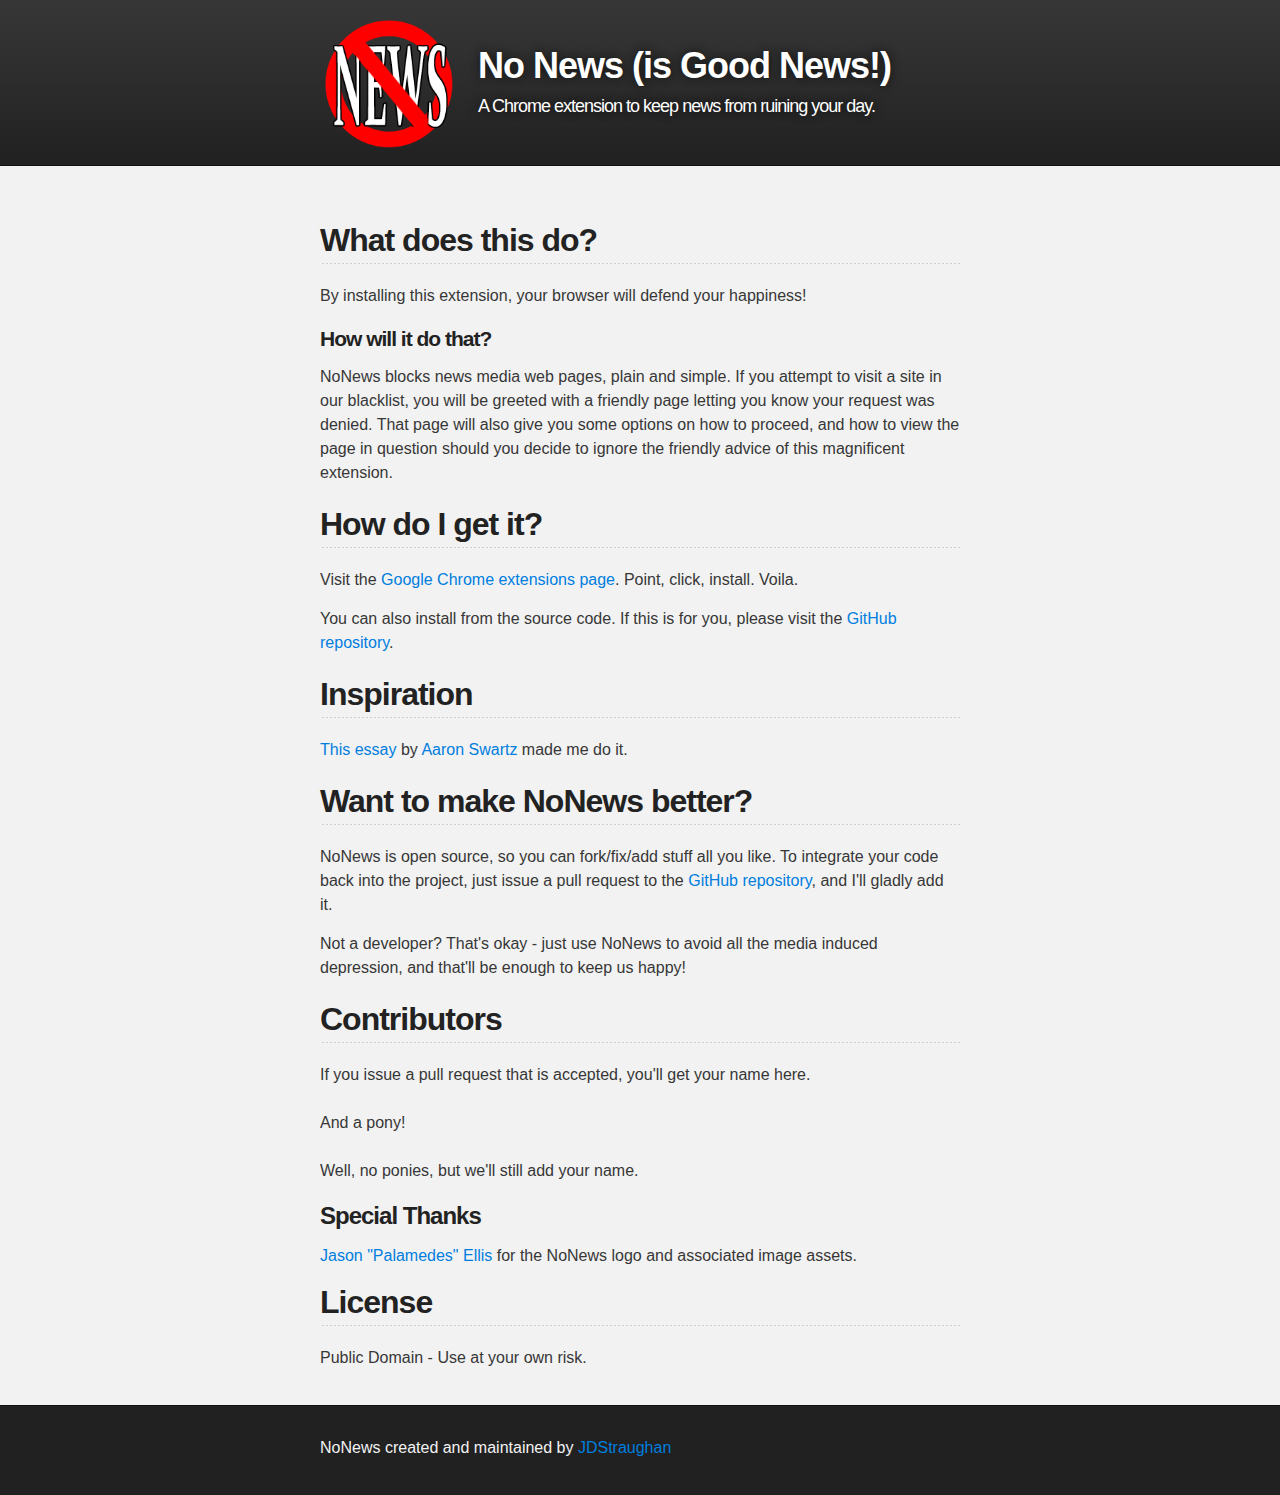
<file: index.html>
<!DOCTYPE html>
<html>

  <head>
    <meta charset='utf-8' />
    <meta http-equiv="X-UA-Compatible" content="chrome=1" />
    <meta name="description" content="Nonews : No News (is Good News!) browser extension for Google Chrome." />

    <link rel="stylesheet" type="text/css" media="screen" href="stylesheets/stylesheet.css">

    <title>NoNews | Happiness thru better browsing</title>
  </head>

  <body>

    <!-- HEADER -->
    <div id="header_wrap" class="outer">
        <header class="inner">
		  <img id="project_image" src="images/icon128.png" width="128" height="128" alt="Icon128">
          <h1 id="project_title">No News (is Good News!)</h1>
          <h2 id="project_tagline">A Chrome extension to keep news from ruining your day.</h2>

        </header>
    </div>

    <!-- MAIN CONTENT -->
    <div id="main_content_wrap" class="outer">
      <section id="main_content" class="inner">

		<h2>What does this do?</h2>

		<p>By installing this extension, your browser will defend your happiness!</p>
		
		<h4>How will it do that?</h4>
		
		<p>NoNews blocks news media web pages, plain and simple.  If you attempt to visit a site in our blacklist, you will be greeted with a friendly page letting you know your request was denied.  That page will also give you some options on how to proceed, and how to view the page in question should you decide to ignore the friendly advice of this magnificent extension.</p>
		
		<h2>How do I get it?</h2>

		<p>Visit the <a href="https://chrome.google.com/webstore/detail/no-news-is-good-news/fnikidjfogfllkinoahanihoddalbhil">Google Chrome extensions page</a>. Point, click, install. Voila.</p>
		
		<p>You can also install from the source code.  If this is for you, please visit the <a href="https://github.com/JDStraughan/nonews">GitHub repository</a>.

		<h2>Inspiration</h2>

		<p><a href="http://www.aaronsw.com/weblog/hatethenews">This essay</a> by <a href="http://en.wikipedia.org/wiki/Aaron_Swartz">Aaron Swartz</a> made me do it.</p>

		<h2>Want to make NoNews better?</h2>

		<p>NoNews is open source, so you can fork/fix/add stuff all you like.  To integrate your code back into the project, just issue a pull request to the <a href="https://github.com/JDStraughan/nonews">GitHub repository</a>, and I'll gladly add it.</p>
		
		<p>Not a developer?  That's okay - just use NoNews to avoid all the media induced depression, and that'll be enough to keep us happy!</p>

		<h2>Contributors</h2>

		<p>If you issue a pull request that is accepted, you'll get your name here. <br><br> And a pony! <br><br> Well, no ponies, but we'll still add your name.</p>

		<h3>Special Thanks</h3>
		<a href="http://palamedes.github.com/">Jason "Palamedes" Ellis</a> for the NoNews logo and associated image assets.
		
		<h2>License</h2>

		<p>Public Domain - Use at your own risk.</p>
		
      </section>
    </div>

    <!-- FOOTER  -->
    <div id="footer_wrap" class="outer">
      <footer class="inner">
        <p class="copyright">NoNews created and maintained by <a href="http://jdstraughan.github.com">JDStraughan</a></p>
      </footer>
    </div>
    <script src="//static.getclicky.com/js" type="text/javascript"></script>
    <script type="text/javascript">try{ clicky.init(100573080); }catch(e){}</script>
    <noscript><p><img alt="Clicky" width="1" height="1" src="//in.getclicky.com/100573080ns.gif" /></p></noscript>
  </body>
</html>
</file>
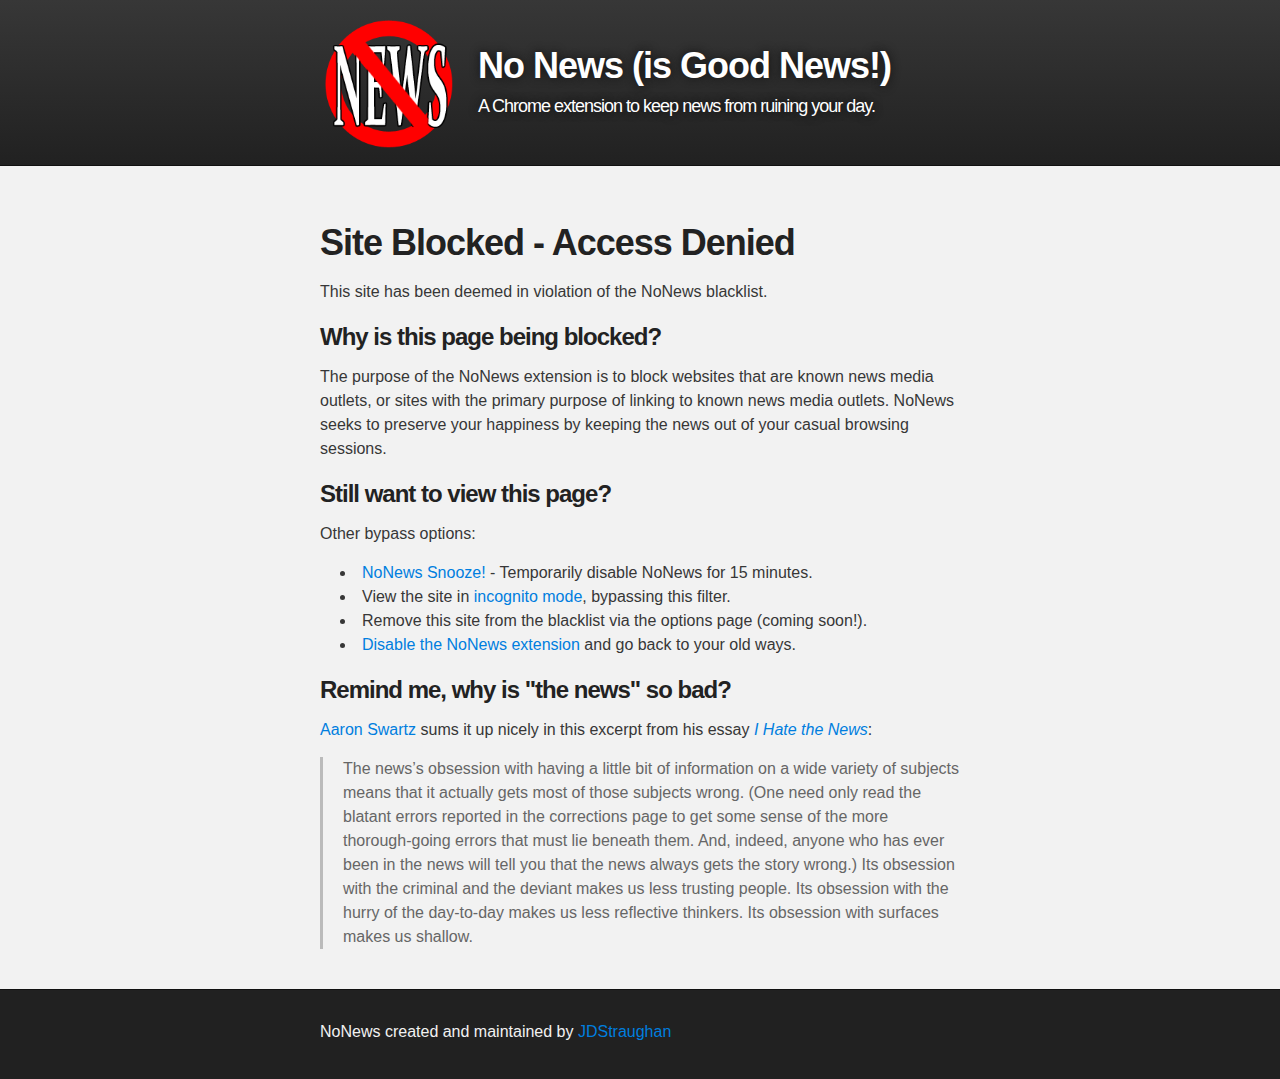
<file: blocked-site.html>
<!DOCTYPE html>
<html>

  <head>
    <meta charset='utf-8' />
    <meta http-equiv="X-UA-Compatible" content="chrome=1" />
    <meta name="description" content="Nonews : No News (is Good News!) browser extension for Google Chrome." />

    <link rel="stylesheet" type="text/css" media="screen" href="stylesheets/stylesheet.css">

    <title>NoNews | Blocked Site</title>
  </head>

  <body>

    <!-- HEADER -->
    <div id="header_wrap" class="outer">
        <header class="inner">
		  <img id="project_image" src="images/icon128.png" width="128" height="128" alt="Icon128">
          <h1 id="project_title">No News (is Good News!)</h1>
          <h2 id="project_tagline">A Chrome extension to keep news from ruining your day.</h2>

        </header>
    </div>

    <!-- MAIN CONTENT -->
    <div id="main_content_wrap" class="outer">
      <section id="main_content" class="inner">

		<h1>Site Blocked - Access Denied</h1>
		
		<p>This site has been deemed in violation of the NoNews blacklist.</p>
		
		<h3>Why is this page being blocked?</h3>
		
		<p>The purpose of the NoNews extension is to block websites that are known news media outlets, or sites with the primary purpose of linking to known news media outlets.  NoNews seeks to preserve your happiness by keeping the news out of your casual browsing sessions.</p>
		
		<h3 id="still_wanna_view">Still want to view this page?</h3>
		
		<p>Other bypass options:</p>
		
		<ul>
			<li><a href="how-to-snooze.html">NoNews Snooze!</a> - Temporarily disable NoNews for 15 minutes.</li>
			<li>View the site in <a href="http://support.google.com/chrome/bin/answer.py?hl=en&amp;answer=95464">incognito mode</a>, bypassing this filter.</li>
			<li>Remove this site from the blacklist via the options page (coming soon!).</li>
			<li><a href="disable-extension.html">Disable the NoNews extension</a> and go back to your old ways.</li>
		</ul>
		
		<h3>Remind me, why is "the news" so bad?</h3>
		
		<p><a href="http://en.wikipedia.org/wiki/Aaron_Swartz">Aaron Swartz</a> sums it up nicely in this excerpt from his essay <em><a href="http://www.aaronsw.com/weblog/hatethenews">I Hate the News</a></em>:</p>
		
		<blockquote>
			The news’s obsession with having a little bit of information on a wide variety of subjects means that it actually gets most of those subjects wrong. (One need only read the blatant errors reported in the corrections page to get some sense of the more thorough-going errors that must lie beneath them. And, indeed, anyone who has ever been in the news will tell you that the news always gets the story wrong.) Its obsession with the criminal and the deviant makes us less trusting people. Its obsession with the hurry of the day-to-day makes us less reflective thinkers. Its obsession with surfaces makes us shallow.
		<blockquote>
		
		</section>
    </div>

    <!-- FOOTER  -->
    <div id="footer_wrap" class="outer">
      <footer class="inner">
        <p class="copyright">NoNews created and maintained by <a href="http://jdstraughan.github.com">JDStraughan</a></p>     
      </footer>
    </div>
	<script src="javascripts/blocked.js" type="text/javascript"></script>
    <script src="//static.getclicky.com/js" type="text/javascript"></script>
    <script type="text/javascript">try{ clicky.init(100573080); }catch(e){}</script>
    <noscript><p><img alt="Clicky" width="1" height="1" src="//in.getclicky.com/100573080ns.gif" /></p></noscript>
  </body>
</html>
</file>
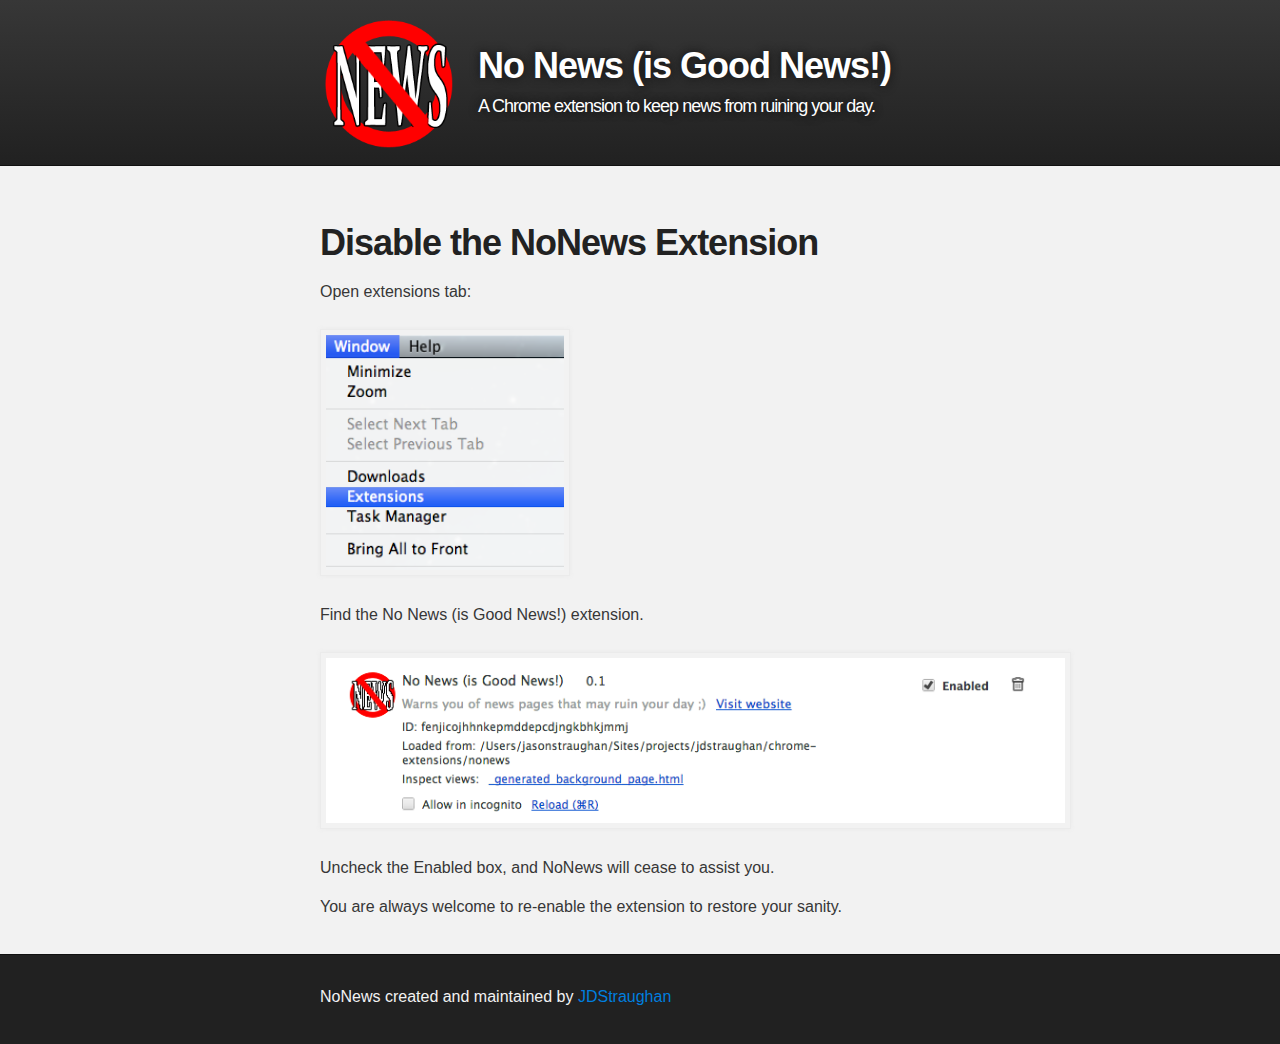
<file: disable-extension.html>
<!DOCTYPE html>
<html>

  <head>
    <meta charset='utf-8' />
    <meta http-equiv="X-UA-Compatible" content="chrome=1" />
    <meta name="description" content="Nonews : No News (is Good News!) browser extension for Google Chrome." />

    <link rel="stylesheet" type="text/css" media="screen" href="stylesheets/stylesheet.css">

    <title>NoNews | How-To Disable</title>
  </head>

  <body>

    <!-- HEADER -->
    <div id="header_wrap" class="outer">
        <header class="inner">
		  <img id="project_image" src="images/icon128.png" width="128" height="128" alt="Icon128">
          <h1 id="project_title">No News (is Good News!)</h1>
          <h2 id="project_tagline">A Chrome extension to keep news from ruining your day.</h2>

        </header>
    </div>

    <!-- MAIN CONTENT -->
    <div id="main_content_wrap" class="outer">
      <section id="main_content" class="inner">
		
		<h1>Disable the NoNews Extension</h1>
		
		<p>Open extensions tab:</p>
		<img src="images/open_extensions_menu.png" width="238px" />
		
		<p>Find the No News (is Good News!) extension.</p>
		<img src="images/open_extensions_page.png" />
		
		<p>Uncheck the Enabled box, and NoNews will cease to assist you.</p>
		
		<p>You are always welcome to re-enable the extension to restore your sanity.</p>
      
		</section>
    </div>

    <!-- FOOTER  -->
    <div id="footer_wrap" class="outer">
      <footer class="inner">
        <p class="copyright">NoNews created and maintained by <a href="http://jdstraughan.github.com">JDStraughan</a></p>
      </footer>
    </div>
    <script src="//static.getclicky.com/js" type="text/javascript"></script>
    <script type="text/javascript">try{ clicky.init(100573080); }catch(e){}</script>
    <noscript><p><img alt="Clicky" width="1" height="1" src="//in.getclicky.com/100573080ns.gif" /></p></noscript>
  </body>
</html>
</file>
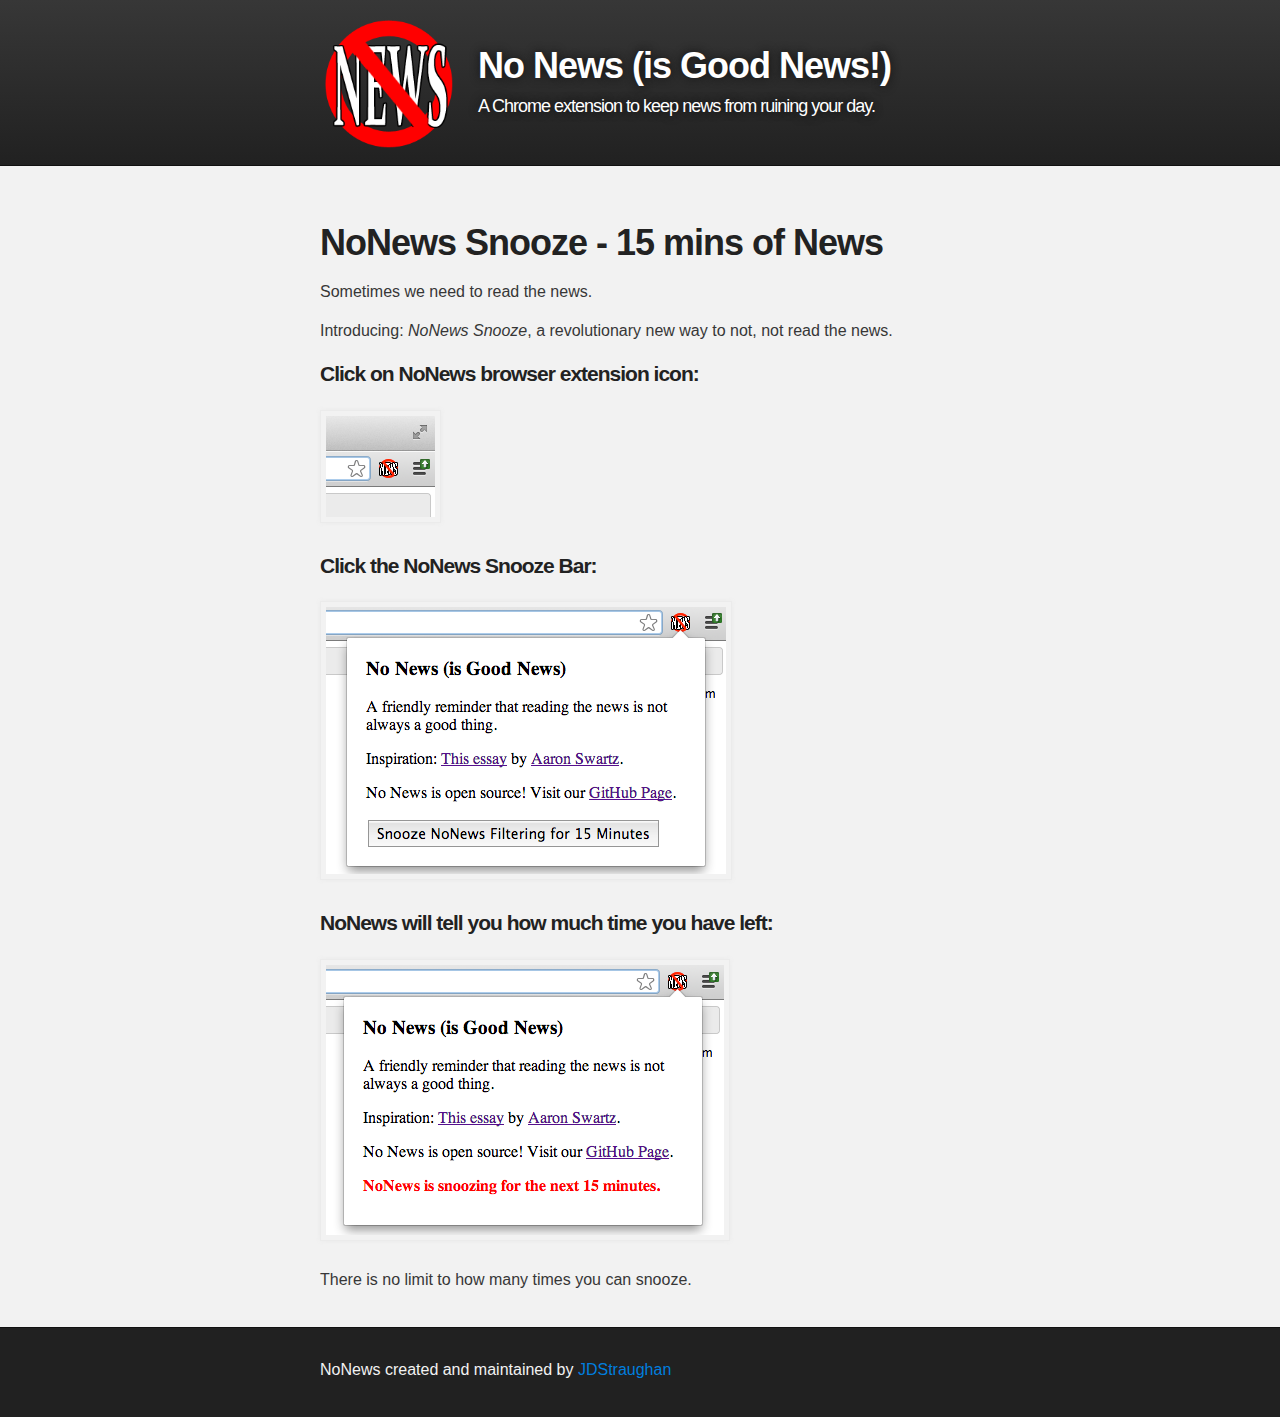
<file: how-to-snooze.html>
<!DOCTYPE html>
<html>

  <head>
    <meta charset='utf-8' />
    <meta http-equiv="X-UA-Compatible" content="chrome=1" />
    <meta name="description" content="Nonews : No News (is Good News!) browser extension for Google Chrome." />

    <link rel="stylesheet" type="text/css" media="screen" href="stylesheets/stylesheet.css">

    <title>NoNews | How-To Snooze</title>
  </head>

  <body>

    <!-- HEADER -->
    <div id="header_wrap" class="outer">
        <header class="inner">
		  <img id="project_image" src="images/icon128.png" width="128" height="128" alt="Icon128">
          <h1 id="project_title">No News (is Good News!)</h1>
          <h2 id="project_tagline">A Chrome extension to keep news from ruining your day.</h2>

        </header>
    </div>

    <!-- MAIN CONTENT -->
    <div id="main_content_wrap" class="outer">
      <section id="main_content" class="inner">
		
		<h1>NoNews Snooze - 15 mins of News</h1>
		
		<p>Sometimes we need to read the news.</p>
		
		<p>Introducing: <em>NoNews Snooze</em>, a revolutionary new way to not, not read the news.</p>
		
		<h4>Click on NoNews browser extension icon:</h4>
		<img src="images/addressbar_icon.png" />
		
		<h4>Click the NoNews Snooze Bar:</h4>
		<img src="images/snoozebar.png" />
		
		<h4>NoNews will tell you how much time you have left:</h4>
		<img src="images/snoozing.png" />
		
		<p>There is no limit to how many times you can snooze.</p>
      
	  </section>
    </div>

    <!-- FOOTER  -->
    <div id="footer_wrap" class="outer">
      <footer class="inner">
        <p class="copyright">NoNews created and maintained by <a href="http://jdstraughan.github.com">JDStraughan</a></p>
      </footer>
    </div>
    <script src="//static.getclicky.com/js" type="text/javascript"></script>
    <script type="text/javascript">try{ clicky.init(100573080); }catch(e){}</script>
    <noscript><p><img alt="Clicky" width="1" height="1" src="//in.getclicky.com/100573080ns.gif" /></p></noscript>
  </body>
</html>
</file>
<file: stylesheets/stylesheet.css>
/*******************************************************************************
Slate Theme for GitHub Pages
by Jason Costello, @jsncostello
*******************************************************************************/

@import url(pygment_trac.css);

/*******************************************************************************
MeyerWeb Reset
*******************************************************************************/

html, body, div, span, applet, object, iframe,
h1, h2, h3, h4, h5, h6, p, blockquote, pre,
a, abbr, acronym, address, big, cite, code,
del, dfn, em, img, ins, kbd, q, s, samp,
small, strike, strong, sub, sup, tt, var,
b, u, i, center,
dl, dt, dd, ol, ul, li,
fieldset, form, label, legend,
table, caption, tbody, tfoot, thead, tr, th, td,
article, aside, canvas, details, embed,
figure, figcaption, footer, header, hgroup,
menu, nav, output, ruby, section, summary,
time, mark, audio, video {
  margin: 0;
  padding: 0;
  border: 0;
  font: inherit;
  vertical-align: baseline;
}

/* HTML5 display-role reset for older browsers */
article, aside, details, figcaption, figure,
footer, header, hgroup, menu, nav, section {
  display: block;
}

ol, ul {
  list-style: none;
}

blockquote, q {
}

table {
  border-collapse: collapse;
  border-spacing: 0;
}

a:focus {
  outline: none;
}

/*******************************************************************************
Theme Styles
*******************************************************************************/

body {
  box-sizing: border-box;
  color:#373737;
  background: #212121;
  font-size: 16px;
  font-family: 'Myriad Pro', Calibri, Helvetica, Arial, sans-serif;
  line-height: 1.5;
  -webkit-font-smoothing: antialiased;
}

h1, h2, h3, h4, h5, h6 {
  margin: 10px 0;
  font-weight: 700;
  color:#222222;
  font-family: 'Lucida Grande', 'Calibri', Helvetica, Arial, sans-serif;
  letter-spacing: -1px;
}

h1 {
  font-size: 36px;
  font-weight: 700;
}

h2 {
  padding-bottom: 10px;
  font-size: 32px;
  background: url('../images/bg_hr.png') repeat-x bottom;
}

h3 {
  font-size: 24px;
}

h4 {
  font-size: 21px;
}

h5 {
  font-size: 18px;
}

h6 {
  font-size: 16px;
}

p {
  margin: 10px 0 15px 0;
}

footer p {
  color: #f2f2f2;
}

a {
  text-decoration: none;
  color: #007edf;
  text-shadow: none;
  transition: color 0.5s ease;
  transition: text-shadow 0.5s ease;
  -webkit-transition: color 0.5s ease;
  -webkit-transition: text-shadow 0.5s ease;
  -moz-transition: color 0.5s ease;
  -moz-transition: text-shadow 0.5s ease;
  -o-transition: color 0.5s ease;
  -o-transition: text-shadow 0.5s ease;
  -ms-transition: color 0.5s ease;
  -ms-transition: text-shadow 0.5s ease;
}

/* Lifted from bootstrap (http://twitter.github.com/bootstrap) */
a.btn-danger {
	padding: 11px 19px;
	font-size: 17.5px;
	-webkit-border-radius: 6px;
	-moz-border-radius: 6px;
	border-radius: 6px;
	color: #ffffff;
	text-shadow: 0 -1px 0 rgba(0, 0, 0, 0.25);
	background-color: #da4f49;
	background-image: -moz-linear-gradient(top, #ee5f5b, #bd362f);
	background-image: -webkit-gradient(linear, 0 0, 0 100%, from(#ee5f5b), to(#bd362f));
	background-image: -webkit-linear-gradient(top, #ee5f5b, #bd362f);
	background-image: -o-linear-gradient(top, #ee5f5b, #bd362f);
	background-image: linear-gradient(to bottom, #ee5f5b, #bd362f);
	background-repeat: repeat-x;
	border-color: #bd362f #bd362f #802420;
	border-color: rgba(0, 0, 0, 0.1) rgba(0, 0, 0, 0.1) rgba(0, 0, 0, 0.25);
	filter: progid:DXImageTransform.Microsoft.gradient(startColorstr='#ffee5f5b', endColorstr='#ffbd362f', GradientType=0);
	filter: progid:DXImageTransform.Microsoft.gradient(enabled=false);
}

/* Lifted from bootstrap (http://twitter.github.com/bootstrap) */
a.btn-danger:hover {
	color: #ffffff !important;
	text-shadow: 0 -1px 0 rgba(0, 0, 0, 0.25) !important;
	background-color: #bd362f;
	text-decoration: none;
	background-position: 0 -15px;
	-webkit-transition: background-position 0.1s linear;
	-moz-transition: background-position 0.1s linear;
	-o-transition: background-position 0.1s linear;
	transition: background-position 0.1s linear;
}

#main_content a:hover {
  color: #0069ba;
  text-shadow: #0090ff 0px 0px 2px;
}

footer a:hover {
  color: #43adff;
  text-shadow: #0090ff 0px 0px 2px;
}

em {
  font-style: italic;
}

strong {
  font-weight: bold;
}

img {
  position: relative;
  margin: 0 auto;
  max-width: 739px;
  padding: 5px;
  margin: 10px 0 10px 0;
  border: 1px solid #ebebeb;

  box-shadow: 0 0 5px #ebebeb;
  -webkit-box-shadow: 0 0 5px #ebebeb;
  -moz-box-shadow: 0 0 5px #ebebeb;
  -o-box-shadow: 0 0 5px #ebebeb;
  -ms-box-shadow: 0 0 5px #ebebeb;
}

pre, code {
  width: 100%;
  color: #222;
  background-color: #fff;

  font-family: Monaco, "Bitstream Vera Sans Mono", "Lucida Console", Terminal, monospace;
  font-size: 14px;

  border-radius: 2px;
  -moz-border-radius: 2px;
  -webkit-border-radius: 2px;



}

pre {
  width: 100%;
  padding: 10px;
  box-shadow: 0 0 10px rgba(0,0,0,.1);
  overflow: auto;
}

code {
  padding: 3px;
  margin: 0 3px;
  box-shadow: 0 0 10px rgba(0,0,0,.1);
}

pre code {
  display: block;
  box-shadow: none;
}

blockquote {
  color: #666;
  margin-bottom: 20px;
  padding: 0 0 0 20px;
  border-left: 3px solid #bbb;
}

ul, ol, dl {
  margin-bottom: 15px
}

ul li {
  list-style: inside;
  padding-left: 20px;
}

ol li {
  list-style: decimal inside;
  padding-left: 20px;
}

dl dt {
  font-weight: bold;
}

dl dd {
  padding-left: 20px;
  font-style: italic;
}

dl p {
  padding-left: 20px;
  font-style: italic;
}

hr {
  height: 1px;
  margin-bottom: 5px;
  border: none;
  background: url('../images/bg_hr.png') repeat-x center;
}

table {
  border: 1px solid #373737;
  margin-bottom: 20px;
  text-align: left;
 }

th {
  font-family: 'Lucida Grande', 'Helvetica Neue', Helvetica, Arial, sans-serif;
  padding: 10px;
  background: #373737;
  color: #fff;
 }

td {
  padding: 10px;
  border: 1px solid #373737;
 }

form {
  background: #f2f2f2;
  padding: 20px;
}

/*******************************************************************************
Full-Width Styles
*******************************************************************************/

.outer {
  width: 100%;
}

.inner {
  position: relative;
  max-width: 640px;
  padding: 20px 10px;
  margin: 0 auto;
}

#forkme_banner {
  display: block;
  position: absolute;
  top:0;
  right: 10px;
  z-index: 10;
  padding: 10px 50px 10px 10px;
  color: #fff;
  background: url('../images/blacktocat.png') #0090ff no-repeat 95% 50%;
  font-weight: 700;
  box-shadow: 0 0 10px rgba(0,0,0,.5);
  border-bottom-left-radius: 2px;
  border-bottom-right-radius: 2px;
}

#header_wrap {
  background: #212121;
  background: -moz-linear-gradient(top, #373737, #212121);
  background: -webkit-linear-gradient(top, #373737, #212121);
  background: -ms-linear-gradient(top, #373737, #212121);
  background: -o-linear-gradient(top, #373737, #212121);
  background: linear-gradient(top, #373737, #212121);
}

#header_wrap .inner {
  padding: 15px 10px 30px 10px;
}

#project_image,
#project_image a {
	width: 128px;
	border: none;
	-webkit-box-shadow: none;
	box-shadow: none;
	float: left;
	margin: 0 20px 0 0;
}

#project_title {
  margin: 24px 0 0 0;
  color: #fff;
  font-size: 36px;
  font-weight: 700;
  text-shadow: #111 0px 0px 10px;
}

#project_tagline {
  color: #fff;
  font-size: 18px;
  font-weight: 300;
  background: none;
  text-shadow: #111 0px 0px 10px;
	padding-bottom: 15px;
	margin: 0;
}

#downloads {
  position: absolute;
  width: 210px;
  z-index: 10;
  bottom: -40px;
  right: 0;
  height: 70px;
  background: url('../images/icon_download.png') no-repeat 0% 90%;
}

.zip_download_link {
  display: block;
  float: right;
  width: 90px;
  height:70px;
  text-indent: -5000px;
  overflow: hidden;
  background: url(../images/sprite_download.png) no-repeat bottom left;
}

.tar_download_link {
  display: block;
  float: right;
  width: 90px;
  height:70px;
  text-indent: -5000px;
  overflow: hidden;
  background: url(../images/sprite_download.png) no-repeat bottom right;
  margin-left: 10px;
}

.zip_download_link:hover {
  background: url(../images/sprite_download.png) no-repeat top left;
}

.tar_download_link:hover {
  background: url(../images/sprite_download.png) no-repeat top right;
}

#main_content_wrap {
  background: #f2f2f2;
  border-top: 1px solid #111;
  border-bottom: 1px solid #111;
}

#main_content {
  padding-top: 40px;
}

#footer_wrap {
  background: #212121;
}



/*******************************************************************************
Small Device Styles
*******************************************************************************/

@media screen and (max-width: 480px) {
  body {
    font-size:14px;
  }

  #downloads {
    display: none;
  }

  .inner {
    min-width: 320px;
    max-width: 480px;
  }

  #project_title {
  font-size: 32px;
  }

  h1 {
    font-size: 28px;
  }

  h2 {
    font-size: 24px;
  }

  h3 {
    font-size: 21px;
  }

  h4 {
    font-size: 18px;
  }

  h5 {
    font-size: 14px;
  }

  h6 {
    font-size: 12px;
  }

  code, pre {
    min-width: 320px;
    max-width: 480px;
    font-size: 11px;
  }

}
</file>
